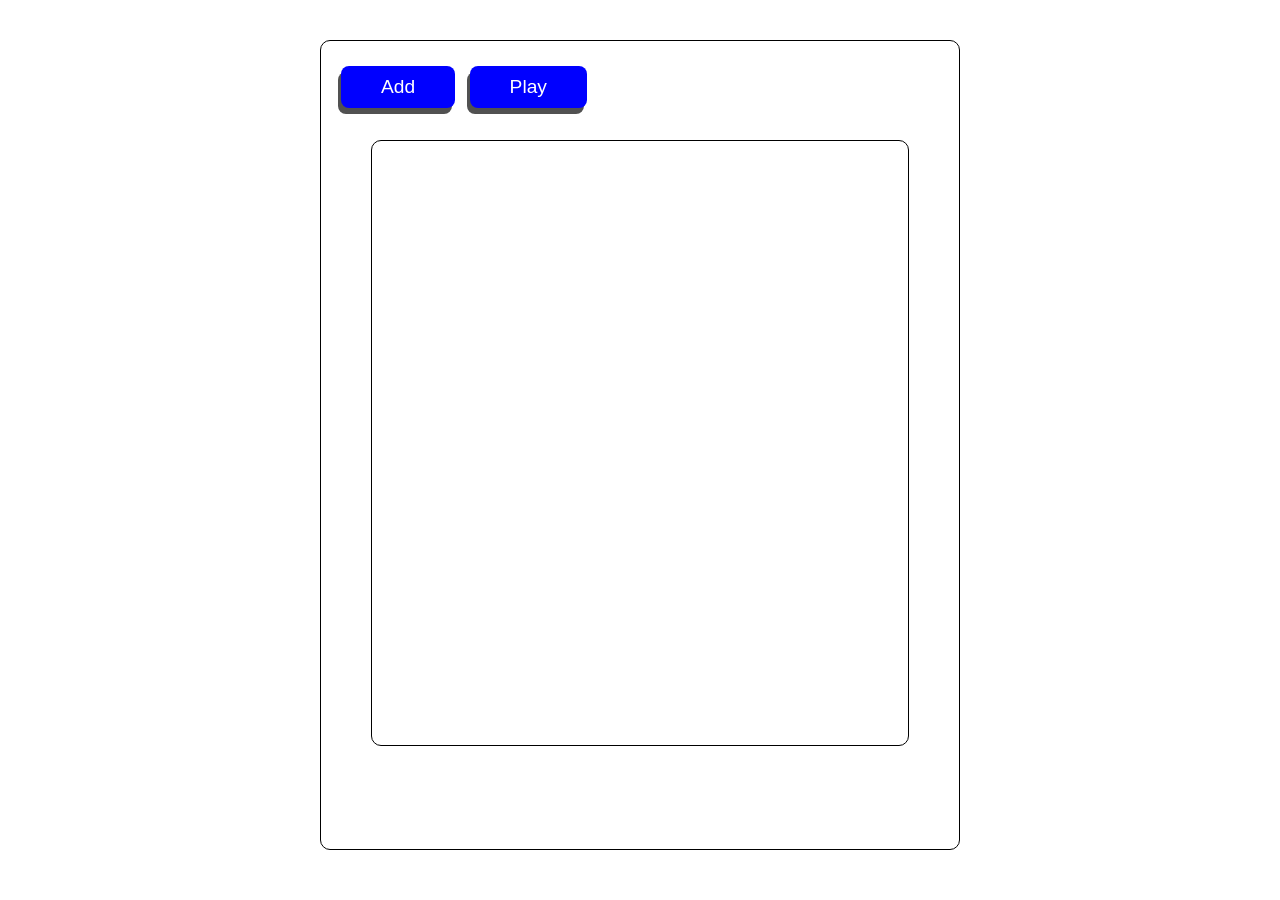
<file: frontend/HTML/question.html>
<!DOCTYPE html>
<html lang="en">
<head>
  <meta charset="UTF-8">
  <meta name="viewport" content="width=device-width, initial-scale=1.0">
  <title>Document</title>
  <link rel="stylesheet" href="../CSS/question.css">
</head>
<body>
  <div class="container">
    <h1></h1>
    <div class="headerBtn">
      <button id="addQ" popovertarget="add-form" popovertargetaction="show">Add</button>
      <button id="play">Play</button>
    </div>
    <div class="content">
      <div class="qCard">
        <p>Question</p>
        <div class="buttons">
          <button class="editBtn">Edit</button>
          <button class="deleteBtn">Delete</button>
        </div>
      </div>
    </div>
  </div>

   <div id="add-form" popover="auto">
    <label for="question-name"></label>
    <input type="text" id="question-name" placeholder="Enter name...">
    <button id="enter" popovertarget="add-form" popovertargetaction="hide">Enter</button>
    <button id="close" popovertarget="add-form" popovertargetaction="hide">Close</button>
  </div>

  <script src="../JS/question.js"></script>
</body>
</html>
</file>
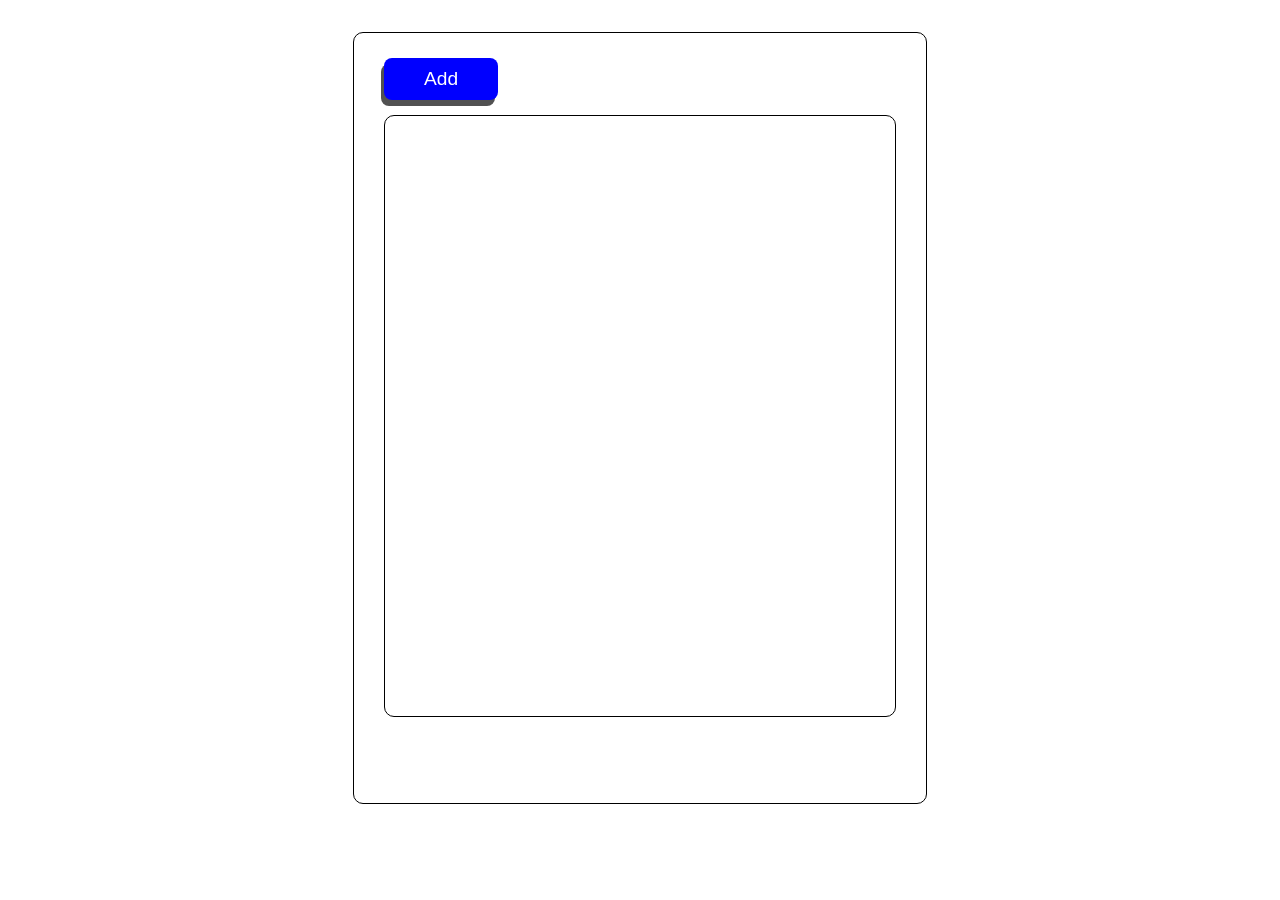
<file: frontend/HTML/test.html>
<!DOCTYPE html>
<html lang="en">
<head>
  <meta charset="UTF-8">
  <meta name="viewport" content="width=device-width, initial-scale=1.0">
  <title>Dashboard</title>
  <link rel="stylesheet" href="../CSS/styles.css">
</head>
<body>
  <div class="container">
    <button id="addTest" popovertarget="add-form" popovertargetaction="show">Add</button>
    <div class="test-container">
      <div class="test-card">
        <h1>TEST NAME</h1>
        <div class="buttons">
          <button id="editBtn" class="editBtn">Edit</button>
          <button id="deleteBtn" class="deleteBtn">Delete</button>
        </div>
      </div>
    </div>
  </div>

  <div id="add-form" popover="auto">
    <label for="test-name"></label>
    <input type="text" id="test-name" placeholder="Enter name...">
    <button id="enter" popovertarget="add-form" popovertargetaction="hide">Enter</button>
    <button id="close" popovertarget="add-form" popovertargetaction="hide">Close</button>
  </div>

  <script src="../JS/script.js"></script>
</body>
</html>
</file>
<file: frontend/CSS/question.css>
* {
  padding: 0;
  margin: 0;
  box-sizing: border-box;
}

body {
  font-family: sans-serif;
  position: relative;
  overflow-y: hidden;
}

.container {
  border: 1px solid #000;
  border-radius: 10px;
  width: 50vw;
  height: 90vh;
  margin: 2.5rem auto;
  padding: 25px 20px;
}

#addQ, #play {
  font-size: 1.2rem;
  padding: 10px 40px;
  border: none;
  border-radius: 8px;
  background-color: #0000ff;
  color: #fff;
  box-shadow: -3px 6px #515151;
  cursor: pointer;
  transition: all .5s ease;
}

#addQ {
  margin-right: 10px;
}

#addQ:hover, #play:hover {
  background-color: #003cff;
  box-shadow: -5px 8px #888;
  transform: translateY(-5px);
}

.content {
  border: 1px solid #000;
  border-radius: 10px;
  margin: 2rem auto;
  padding: 20px 30px;
  width: 90%;
  height: 80%;
  overflow-y: auto;
}

.qCard {
  border: 1px solid #000;
  border-radius: 10px;
  padding: 10px 20px;
  margin-bottom: 15px;
}

.qCard p {
  margin-bottom: 10px;
}

.editBtn {
  width: 20%;
  padding: 7px 0;
  margin-right: 10px;
  border: none;
  border-radius: 8px;
  background-color: #008000;
  color: #fff;
  box-shadow: -3px 3px #515151;
  cursor: pointer;
  transition: all .5s ease;
}

.editBtn:hover {
  background-color: #004800;
  transform: translateY(-3px);
  box-shadow: -3px 6px #888;
}

.deleteBtn {
  width: 20%;
  padding: 7px 0;
  border: none;
  border-radius: 8px;
  background-color: #e20000;
  color: #fff;
  box-shadow: -3px 3px #515151;
  cursor: pointer;
  transition: all .5s ease;
}

.deleteBtn:hover {
  background-color: #650000;
  transform: translateY(-3px);
  box-shadow: -3px 6px #888;
}

#add-form {
  position: absolute;
  left: 50%;
  top: 50%;
  transform: translate(-50%, -50%);
  padding: 10px 20px;
  width: 35vw;
  height: 8vh;
  border: 1px solid #000;
  overflow: hidden;
}

#question-name {
  width: 74%;
  height: 98%;
  padding: 0 10px;
}

#enter, #close {
  width: 12%;
  height: 100%;
  cursor: pointer;
}

#enter {
  background-color: #2401bf;
  color: #fff;
  border: none;
  border-radius: 3px;
  transition: background-color .5s ease;
}

#enter:hover {
  background-color: #0f0050;
}

#close {
  background-color: #bf1101;
  color: #fff;
  border: none;
  border-radius: 3px;
  transition: background-color .5s ease;
}

#close:hover {
  background-color: #5e0800;
}
</file>
<file: frontend/CSS/styles.css>
* {
  padding: 0;
  margin: 0;
}

body {
  font-family: sans-serif;
  overflow-y: hidden;
  position: relative;
}

.container {
  border: 1px solid #000;
  margin: 2rem auto;
  padding: 25px 30px;
  width: 40vw;
  height: 80vh;
  border-radius: 10px;
}

.test-container {
  border: 1px solid #000;
  padding: 30px 20px;
  margin-top: 15px;
  height: 75%;
  border-radius: 10px;
}

.test-card {
  border: 1px solid #000;
  border-radius: 8px;
  padding: 10px 25px;
  margin-bottom: 15px;
  display: flex;
  justify-content: space-between;
  align-items: center;
  box-shadow: -3px 8px #515151;
  cursor: pointer;
  transition: all .5s ease;
}

.test-card:hover {
  transform: translateY(-5px);
  box-shadow: -5px 10px #888;
}

.buttons {
  width: 30%;
  display: flex;
  justify-content: space-between;
}

#addTest {
  font-size: 1.2rem;
  padding: 10px 40px;
  border: none;
  border-radius: 8px;
  background-color: #0000ff;
  color: #fff;
  box-shadow: -3px 6px #515151;
  cursor: pointer;
  transition: all .5s ease;
}

#addTest:hover {
  background-color: #003cff;
  box-shadow: -5px 8px #888;
  transform: translateY(-5px);
}

.editBtn {
  width: 47%;
  padding: 7px 0;
  border: none;
  border-radius: 8px;
  background-color: #008000;
  color: #fff;
  box-shadow: -3px 3px #515151;
  cursor: pointer;
  transition: all .5s ease;
}

.editBtn:hover {
  background-color: #004800;
  transform: translateY(-3px);
  box-shadow: -3px 6px #888;
}

.deleteBtn {
  width: 47%;
  padding: 7px 0;
  border: none;
  border-radius: 8px;
  background-color: #e20000;
  color: #fff;
  box-shadow: -3px 3px #515151;
  cursor: pointer;
  transition: all .5s ease;
}

.deleteBtn:hover {
  background-color: #650000;
  transform: translateY(-3px);
  box-shadow: -3px 6px #888;
}

#add-form {
  position: absolute;
  left: 50%;
  top: 50%;
  transform: translate(-50%, -50%);
  padding: 10px 20px;
  width: 35vw;
  height: 4vh;
  border: 1px solid #000;
  overflow: hidden;
}

#test-name {
  width: 70%;
  height: 98%;
  padding: 0 10px;
}

#enter, #close {
  width: 12%;
  height: 100%;
  cursor: pointer;
}

#enter {
  background-color: #2401bf;
  color: #fff;
  border: none;
  border-radius: 3px;
  transition: background-color .5s ease;
}

#enter:hover {
  background-color: #0f0050;
}

#close {
  background-color: #bf1101;
  color: #fff;
  border: none;
  border-radius: 3px;
  transition: background-color .5s ease;
}

#close:hover {
  background-color: #5e0800;
}
</file>
